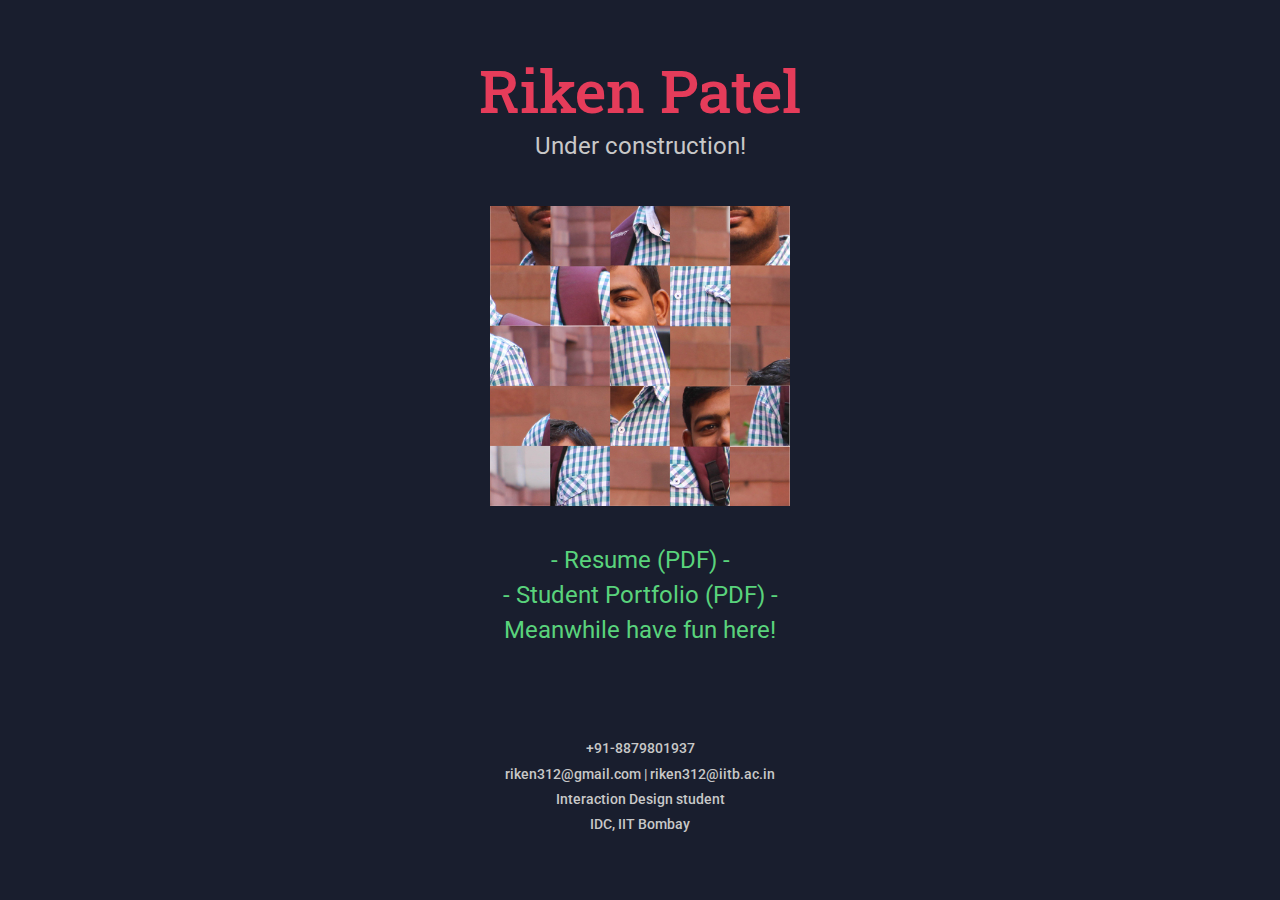
<file: index.html>
<!DOCTYPE html>
<!--[if lt IE 7]>      <html class="no-js lt-ie9 lt-ie8 lt-ie7"> <![endif]-->
<!--[if IE 7]>         <html class="no-js lt-ie9 lt-ie8"> <![endif]-->
<!--[if IE 8]>         <html class="no-js lt-ie9"> <![endif]-->
<!--[if gt IE 8]><!--> <html class="no-js"> <!--<![endif]-->
    <head>


        <meta charset="utf-8">
        <meta http-equiv="X-UA-Compatible" content="IE=edge">
        <title></title>
        <meta name="description" content="">
        <meta name="viewport" content="width=device-width, initial-scale=1">

        <link rel="icon" 
          type="image/ico" 
          href="riken312_favicon.ico">

        <!-- Place favicon.ico and apple-touch-icon.png in the root directory -->
        <link rel="shortcut icon" href="/favicon.ico" type="image/x-icon">
        <link rel="icon" href="/favicon.ico" type="image/x-icon">
        <link rel="stylesheet" href="css/normalize.css">
        <link rel="stylesheet" href="css/main.css">
        <link rel="stylesheet" href="css/vendor/960_12_col.css">
        <script src="js/vendor/modernizr-2.6.2.min.js"></script>

        <!-- Latest compiled and minified CSS -->
        <link rel="stylesheet" href="https://maxcdn.bootstrapcdn.com/bootstrap/3.2.0/css/bootstrap.min.css">



        <!-- Latest compiled and minified JavaScript -->
        <script src="https://maxcdn.bootstrapcdn.com/bootstrap/3.2.0/js/bootstrap.min.js"></script>

      
        <style>
            
        </style>

    </head>

    <body class="main">

    <div class="navCanvas row-fluid">
    </div>

    
    <center>
    
        <h2 class="heading">
            Riken Patel
        </h2>
        <h4 class="white_text">
            Under construction!
        </h4>
        
        <div class="one_space">
        </div>

        <div id="under_cons">
            <img src="img/under_construction.jpg" alt="R" title="Under Construction"/>
        </div>
        <div class="one_space">
        </div>

        <div class="link">
        	<div id="portfolio">
                <a href="files/Riken_resume_Jan10.pdf">
                - Resume (PDF) -
                </a>
            </div>

            <div id="portfolio">
                <a href="files/Riken_Patel_portfolio_v1.pdf">
                - Student Portfolio (PDF) -
                </a>
            </div>

           
            <p>
            <a href="second.html"> Meanwhile have fun here!</a>
            </p>

        </div>

        
            
        <div class="one_space">
        </div>
        <div class="one_space">
        </div>

        <div class="contact">
            <h5>
                +91-8879801937
            </h5>
            
            <h5>
                riken312@gmail.com | riken312@iitb.ac.in
            </h5>
            <h5>
                Interaction Design student
            </h5>
            <h5>
                 IDC, IIT Bombay
            </h5>
        </div>



    </center>
                                
                
    </body>
      

    <script>
      (function(i,s,o,g,r,a,m){i['GoogleAnalyticsObject']=r;i[r]=i[r]||function(){
      (i[r].q=i[r].q||[]).push(arguments)},i[r].l=1*new Date();a=s.createElement(o),
      m=s.getElementsByTagName(o)[0];a.async=1;a.src=g;m.parentNode.insertBefore(a,m)
      })(window,document,'script','//www.google-analytics.com/analytics.js','ga');

      ga('create', 'UA-62151526-1', 'auto');
      ga('send', 'pageview');

    </script>
</html>
</file>
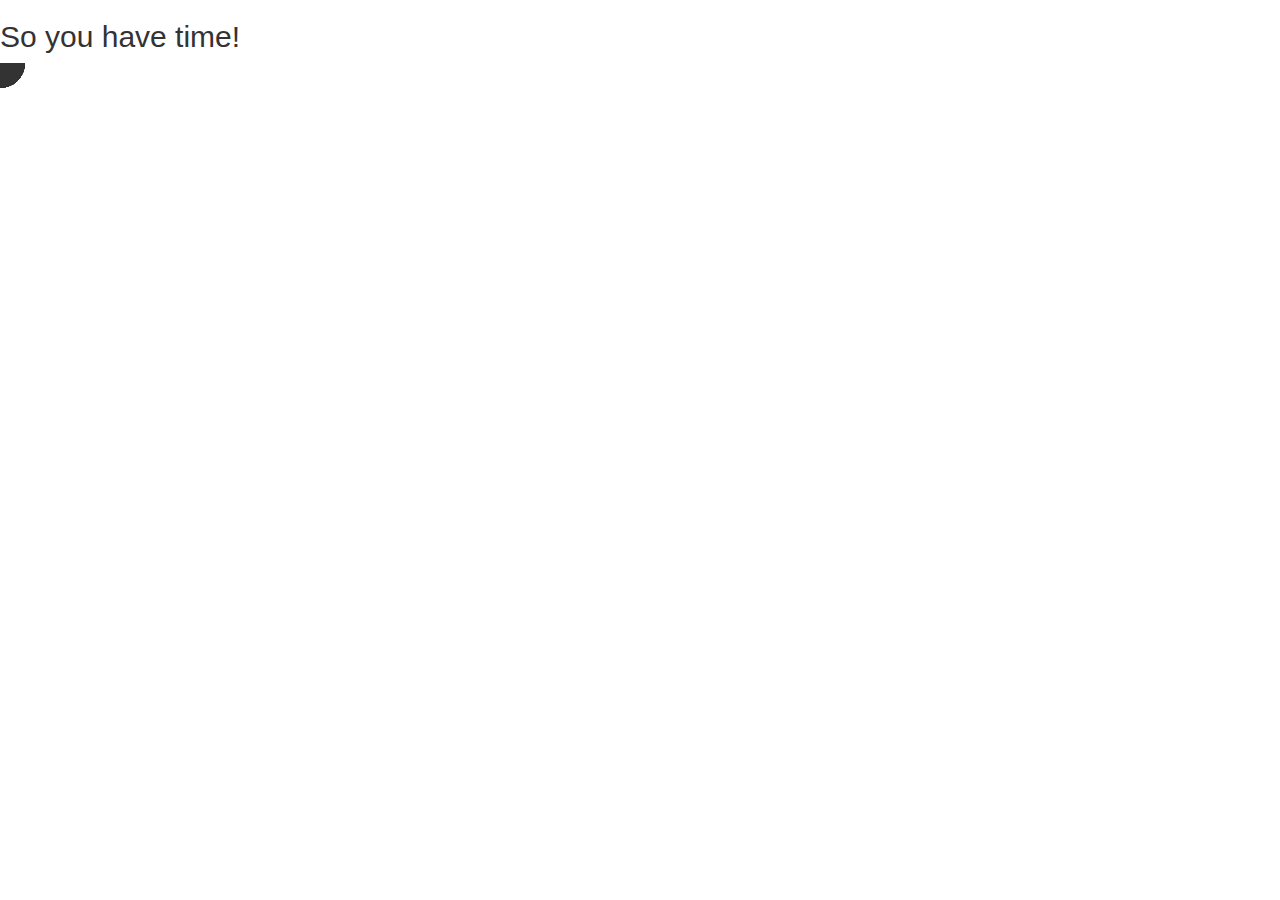
<file: second.html>
<!DOCTYPE html>
<!--[if lt IE 7]>      <html class="no-js lt-ie9 lt-ie8 lt-ie7"> <![endif]-->
<!--[if IE 7]>         <html class="no-js lt-ie9 lt-ie8"> <![endif]-->
<!--[if IE 8]>         <html class="no-js lt-ie9"> <![endif]-->
<!--[if gt IE 8]><!--> 
<html class="no-js"> <!--<![endif]-->
    <head>
        <meta charset="utf-8">
        <meta http-equiv="X-UA-Compatible" content="IE=edge">
        <title></title>
        <meta name="description" content="">
        <meta name="viewport" content="width=device-width, initial-scale=1">

        <link rel="icon" 
          type="image/ico" 
          href="riken312_favicon.ico">

        <!-- Place favicon.ico and apple-touch-icon.png in the root directory -->
        <link rel="shortcut icon" href="/favicon.ico" type="image/x-icon">
        <link rel="icon" href="/riken312_favicon.ico" type="image/x-icon">
        <link rel="stylesheet" href="css/normalize.css">
        <link rel="stylesheet" href="css/main.css">
        <link rel="stylesheet" href="css/vendor/960_12_col.css">
        <script src="js/vendor/modernizr-2.6.2.min.js"></script>

        <!-- Latest compiled and minified CSS -->
        <link rel="stylesheet" href="https://maxcdn.bootstrapcdn.com/bootstrap/3.2.0/css/bootstrap.min.css">



        <!-- Latest compiled and minified JavaScript -->
        <script src="https://maxcdn.bootstrapcdn.com/bootstrap/3.2.0/js/bootstrap.min.js"></script>

        <script language="javascript" type="text/javascript" src="js/p5.js"></script>

        <script language="javascript" type="text/javascript" src="js/sketch.js"></script>


    </head>

    <body>
    	<h2>
        	So you have time!
        </h2>

    </body>
    <script>
      (function(i,s,o,g,r,a,m){i['GoogleAnalyticsObject']=r;i[r]=i[r]||function(){
      (i[r].q=i[r].q||[]).push(arguments)},i[r].l=1*new Date();a=s.createElement(o),
      m=s.getElementsByTagName(o)[0];a.async=1;a.src=g;m.parentNode.insertBefore(a,m)
      })(window,document,'script','//www.google-analytics.com/analytics.js','ga');

      ga('create', 'UA-62151526-1', 'auto');
      ga('send', 'pageview');

    </script>
</html>
</file>
<file: css/main.css>
/*! HTML5 Boilerplate v4.3.0 | MIT License | http://h5bp.com/ */

/*
 * What follows is the result of much research on cross-browser styling.
 * Credit left inline and big thanks to Nicolas Gallagher, Jonathan Neal,
 * Kroc Camen, and the H5BP dev community and team.
 */

/* ==========================================================================
   Base styles: opinionated defaults
   ========================================================================== */
@import url(http://fonts.googleapis.com/css?family=Droid+Sans:400,700|Droid+Sans+Mono|Roboto+Slab:400,700|Roboto:300,400,500);



html,
button,
input,
select,
textarea {
    color: #222;
}

html {
    font-size: 1em;
    line-height: 1.4;
}

/*
 * Remove text-shadow in selection highlight: h5bp.com/i
 * These selection rule sets have to be separate.
 * Customize the background color to match your design.
 */

::-moz-selection {
    background: #b3d4fc;
    text-shadow: none;
}

::selection {
    background: #b3d4fc;
    text-shadow: none;
}

/*
 * A better looking default horizontal rule
 */

hr {
    display: block;
    height: 1px;
    border: 0;
    border-top: 1px solid #ccc;
    margin: 1em 0;
    padding: 0;
}

.link a{
    text-decoration: none;
    color:rgb(89,211,124);
    font-family: "Roboto", georgia;
    font-size: 24px;
    
}


.link a:hover{
    color:rgb(150,250,150);
    font-family: "Roboto", georgia;
    font-size: 24px; 
}

.contact{
    color:rgb(200,200,200);
    font-family: "Roboto", georgia;
    font-size: 14px;
    font-weight: 300;
}

#portfolio
{
   text-decoration: none;
   color:rgb(89,211,124);
   font-family: "Roboto Slab", georgia;
   font-size: 18px;  
}
/*
 * Remove the gap between images, videos, audio and canvas and the bottom of
 * their containers: h5bp.com/i/440
 */

audio,
canvas,
img,
video {
    vertical-align: middle;
}

/*
 * Remove default fieldset styles.
 */

fieldset {
    border: 0;
    margin: 0;
    padding: 0;
}

/*
 * Allow only vertical resizing of textareas.
 */

textarea {
    resize: vertical;
}

/* ==========================================================================
   Browse Happy prompt
   ========================================================================== */

.browsehappy {
    margin: 0.2em 0;
    background: #ccc;
    color: #000;
    padding: 0.2em 0;
}

/* ==========================================================================
   Author's custom styles
   ========================================================================== */
.navCanvas
{
    width: 100%;
    height: 37px;
}

.one_space
{
    width: 100%;
    height: 37px;  
}

.link
{
   color:rgb(89,211,124);
   font-family: "Roboto Slab", georgia;
   font-size: 24px; 
}



#under_the_hood
{
    color:rgb(89,211,124);
   font-family: "Roboto Slab", georgia;
   font-size: 24px; 

}

.heading
{
    color:rgb(229,60,90);
    font-family: "Roboto Slab", georgia;
    font-size: 60px;
}

.white_text
{
   color:rgb(200,200,200);
   font-family: "Roboto", georgia;
   font-weight: 400;
   font-size: 24px; 
}

footer
{
    text-align: center;
}


.main
{
    background-color:rgb(25,30,46);

}

.button
{
    color: #222;
    background: bisque;
    outline: 0;
    border: 5px;
    padding: 10px;
    font-size: 20px;
    border-radius: 10px;

    -webkit- transition: 0.5s ease-in: 0.2s;
    transition: width 0.5s; 
    

}

.button:hover
{
    color: #3A0133;
    padding: 10px;
    font-size: 20px;
    border-radius: 0px;
    -webkit- transition: 0.5s ease-in: 0.2s;
    transition: width 0.5s; 
    
}

.nav-container
{
    color: darkcyan;
    padding: 20px;

}

.nav-container ul li a
{
    color: darkcyan;
    padding: 5px;
    text-decoration: none;
    font-family: "droid Sans", georgia;
    font-size: 20px;
    float: left;
}

.nav-container ul li a:hover
{
    color: crimson;

}


.title
{
    padding: 5px;
    text-align: center;
    font-family: "Lobster", georgia;
    font-size: 40px;
    color:white;
    background: #3b175e;
}

#logo img
{
    width: 300px;
    padding: 50px;
}

#under_cons img
{
    width: 300px;
    
    
}



h2
{
    font-family: "Droid Sans", georgia;
    color: #3b175e;
}

.blank
{
    padding: 200px;
}

.project-head img
{
    width: 375px;

}


.post-header
{
    color: #3b175e;
    
}

.project
{
    color: black;

}

.project img
{
    border-radius: 10px;

}

/* ==========================================================================
   Helper classes
   ========================================================================== */





#responsive 
{
    font-size: 50px;    
}
@media screen and (max-width: 1000px) {
    #responsive 
    {
        font-size: 20px;    
    }
}

@media print {
    #header-image {
        display: none;
    }
}





/* ==========================================================================
   Helper classes
   ========================================================================== */

/*
 * Image replacement
 */

.ir {
    background-color: transparent;
    border: 0;
    overflow: hidden;
    /* IE 6/7 fallback */
    *text-indent: -9999px;
}

.ir:before {
    content: "";
    display: block;
    width: 0;
    height: 150%;
}

/*
 * Hide from both screenreaders and browsers: h5bp.com/u
 */

.hidden {
    display: none !important;
    visibility: hidden;
}

/*
 * Hide only visually, but have it available for screenreaders: h5bp.com/v
 */

.visuallyhidden {
    border: 0;
    clip: rect(0 0 0 0);
    height: 1px;
    margin: -1px;
    overflow: hidden;
    padding: 0;
    position: absolute;
    width: 1px;
}

/*
 * Extends the .visuallyhidden class to allow the element to be focusable
 * when navigated to via the keyboard: h5bp.com/p
 */

.visuallyhidden.focusable:active,
.visuallyhidden.focusable:focus {
    clip: auto;
    height: auto;
    margin: 0;
    overflow: visible;
    position: static;
    width: auto;
}

/*
 * Hide visually and from screenreaders, but maintain layout
 */

.invisible {
    visibility: hidden;
}

/*
 * Clearfix: contain floats
 *
 * For modern browsers
 * 1. The space content is one way to avoid an Opera bug when the
 *    `contenteditable` attribute is included anywhere else in the document.
 *    Otherwise it causes space to appear at the top and bottom of elements
 *    that receive the `clearfix` class.
 * 2. The use of `table` rather than `block` is only necessary if using
 *    `:before` to contain the top-margins of child elements.
 */

.clearfix:before,
.clearfix:after {
    content: " "; /* 1 */
    display: table; /* 2 */
}

.clearfix:after {
    clear: both;
}

/*
 * For IE 6/7 only
 * Include this rule to trigger hasLayout and contain floats.
 */

.clearfix {
    *zoom: 1;
}

/* ==========================================================================
   EXAMPLE Media Queries for Responsive Design.
   These examples override the primary ('mobile first') styles.
   Modify as content requires.
   ========================================================================== */

@media only screen and (min-width: 35em) {
    /* Style adjustments for viewports that meet the condition */
}

@media print,
       (-o-min-device-pixel-ratio: 5/4),
       (-webkit-min-device-pixel-ratio: 1.25),
       (min-resolution: 120dpi) {
    /* Style adjustments for high resolution devices */
}

/* ==========================================================================
   Print styles.
   Inlined to avoid required HTTP connection: h5bp.com/r
   ========================================================================== */

@media print {
    * {
        background: transparent !important;
        color: #000 !important; /* Black prints faster: h5bp.com/s */
        box-shadow: none !important;
        text-shadow: none !important;
    }

    a,
    a:visited {
        text-decoration: underline;
    }

    a[href]:after {
        content: " (" attr(href) ")";
    }

    abbr[title]:after {
        content: " (" attr(title) ")";
    }

    /*
     * Don't show links for images, or javascript/internal links
     */

    .ir a:after,
    a[href^="javascript:"]:after,
    a[href^="#"]:after {
        content: "";
    }

    pre,
    blockquote {
        border: 1px solid #999;
        page-break-inside: avoid;
    }

    thead {
        display: table-header-group; /* h5bp.com/t */
    }

    tr,
    img {
        page-break-inside: avoid;
    }

    img {
        max-width: 100% !important;
    }

    @page {
        margin: 0.5cm;
    }

    p,
    h2,
    h3 {
        orphans: 3;
        widows: 3;
    }

    h2,
    h3 {
        page-break-after: avoid;
    }
}
</file>
<file: css/vendor/960_12_col.css>
body{min-width:960px}.container_12{margin-left:auto;margin-right:auto;width:960px}.grid_1,.grid_2,.grid_3,.grid_4,.grid_5,.grid_6,.grid_7,.grid_8,.grid_9,.grid_10,.grid_11,.grid_12{display:inline;float:left;margin-left:10px;margin-right:10px}.push_1,.pull_1,.push_2,.pull_2,.push_3,.pull_3,.push_4,.pull_4,.push_5,.pull_5,.push_6,.pull_6,.push_7,.pull_7,.push_8,.pull_8,.push_9,.pull_9,.push_10,.pull_10,.push_11,.pull_11{position:relative}.alpha{margin-left:0}.omega{margin-right:0}.container_12 .grid_1{width:60px}.container_12 .grid_2{width:140px}.container_12 .grid_3{width:220px}.container_12 .grid_4{width:300px}.container_12 .grid_5{width:380px}.container_12 .grid_6{width:460px}.container_12 .grid_7{width:540px}.container_12 .grid_8{width:620px}.container_12 .grid_9{width:700px}.container_12 .grid_10{width:780px}.container_12 .grid_11{width:860px}.container_12 .grid_12{width:940px}.container_12 .prefix_1{padding-left:80px}.container_12 .prefix_2{padding-left:160px}.container_12 .prefix_3{padding-left:240px}.container_12 .prefix_4{padding-left:320px}.container_12 .prefix_5{padding-left:400px}.container_12 .prefix_6{padding-left:480px}.container_12 .prefix_7{padding-left:560px}.container_12 .prefix_8{padding-left:640px}.container_12 .prefix_9{padding-left:720px}.container_12 .prefix_10{padding-left:800px}.container_12 .prefix_11{padding-left:880px}.container_12 .suffix_1{padding-right:80px}.container_12 .suffix_2{padding-right:160px}.container_12 .suffix_3{padding-right:240px}.container_12 .suffix_4{padding-right:320px}.container_12 .suffix_5{padding-right:400px}.container_12 .suffix_6{padding-right:480px}.container_12 .suffix_7{padding-right:560px}.container_12 .suffix_8{padding-right:640px}.container_12 .suffix_9{padding-right:720px}.container_12 .suffix_10{padding-right:800px}.container_12 .suffix_11{padding-right:880px}.container_12 .push_1{left:80px}.container_12 .push_2{left:160px}.container_12 .push_3{left:240px}.container_12 .push_4{left:320px}.container_12 .push_5{left:400px}.container_12 .push_6{left:480px}.container_12 .push_7{left:560px}.container_12 .push_8{left:640px}.container_12 .push_9{left:720px}.container_12 .push_10{left:800px}.container_12 .push_11{left:880px}.container_12 .pull_1{left:-80px}.container_12 .pull_2{left:-160px}.container_12 .pull_3{left:-240px}.container_12 .pull_4{left:-320px}.container_12 .pull_5{left:-400px}.container_12 .pull_6{left:-480px}.container_12 .pull_7{left:-560px}.container_12 .pull_8{left:-640px}.container_12 .pull_9{left:-720px}.container_12 .pull_10{left:-800px}.container_12 .pull_11{left:-880px}.clear{clear:both;display:block;overflow:hidden;visibility:hidden;width:0;height:0}.clearfix:before,.clearfix:after,.container_12:before,.container_12:after{content:'.';display:block;overflow:hidden;visibility:hidden;font-size:0;line-height:0;width:0;height:0}.clearfix:after,.container_12:after{clear:both}.clearfix,.container_12{zoom:1}
</file>
